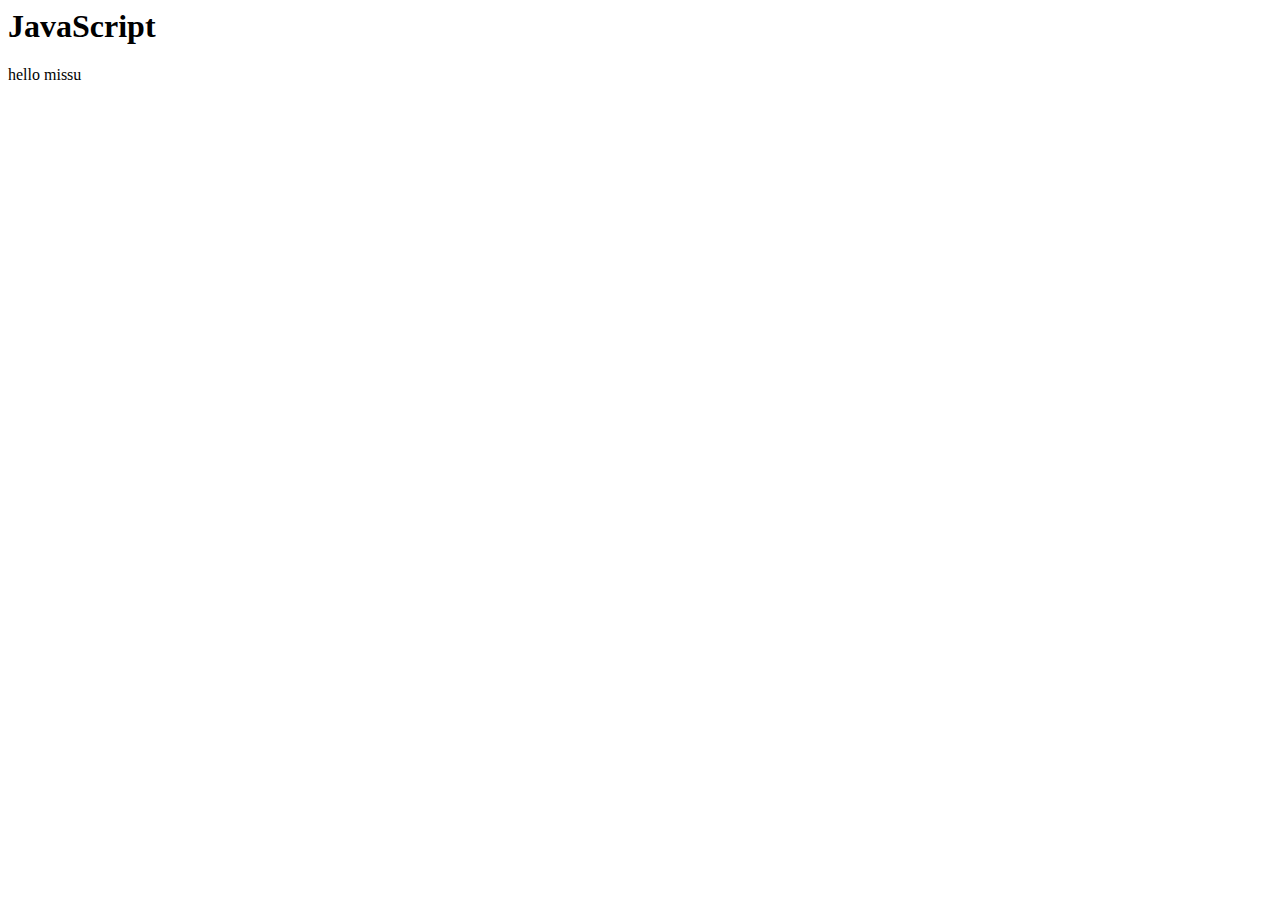
<file: 第一話玄関/index.html>
<html lang="en">
  <head>
    <meta charset="UTF-8" />
    <meta http-equiv="X-UA-Compatible" content="IE=edge" />
    <meta name="viewport" content="width=device-width, initial-scale=1.0" />
    <title>Java Script ilk kodlar</title>
  </head>
  <body>
    <h1>JavaScript</h1>
    <script>
      document.write("hello missu");
      console.log("inline JS");
      console.log("inlineもっと少し好ましいです");
      alert("merhhba");
    </script>
    <!-- !yada harici dosya olarak cagrilabilir -->
    <script src="app.js"></script>
  </body>
</html>
</file>
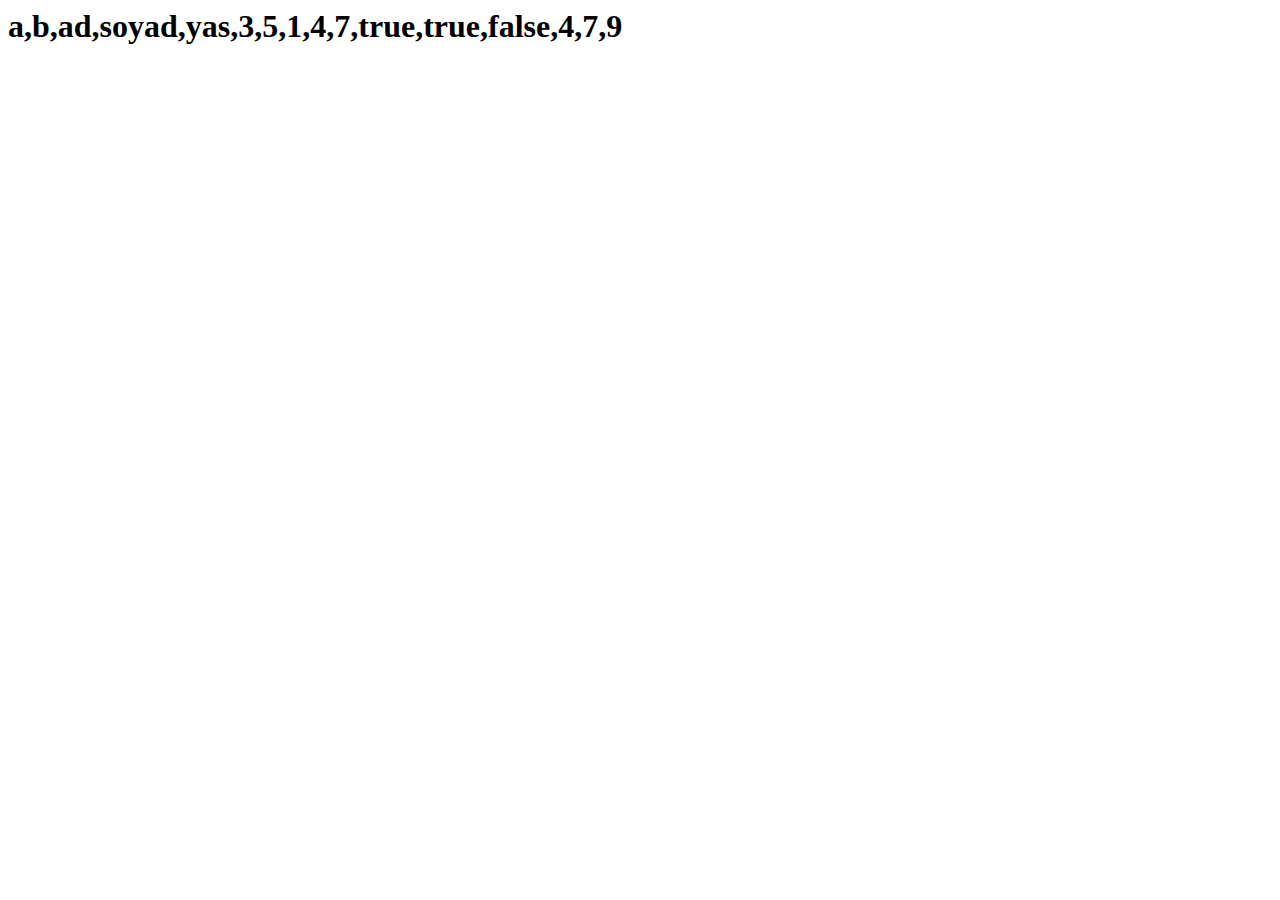
<file: 第五話≒並び/第一例≒並び方法/index.html>
<html lang="en">
  <head>
    <meta charset="UTF-8" />
    <meta http-equiv="X-UA-Compatible" content="IE=edge" />
    <meta name="viewport" content="width=device-width, initial-scale=1.0" />
    <title>Document</title>
  </head>
  <body>
    <h1 id="meyveler"></h1>
    <script src="diziler.js"></script>
  </body>
</html>
</file>
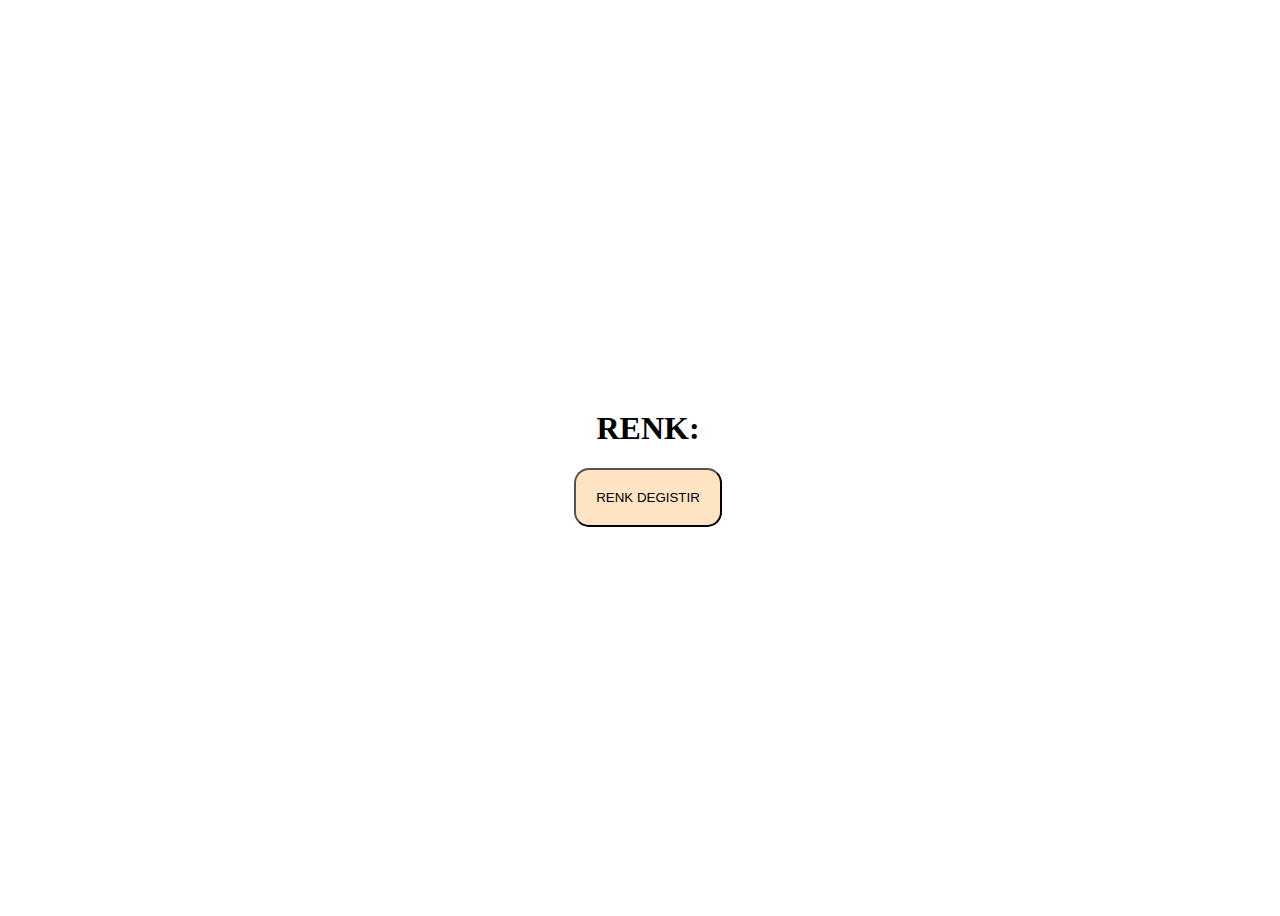
<file: 第五話≒並び/第二例≒色変換/index.html>
<html lang="en">
  <head>
    <meta charset="UTF-8" />
    <meta http-equiv="X-UA-Compatible" content="IE=edge" />
    <meta name="viewport" content="width=device-width, initial-scale=1.0" />
    <title>Document</title>
    <link rel="stylesheet" href="renk.css" />
  </head>
  <body>
    <div class="container">
      <h1>RENK: <span class="renk"></span></h1>
      <button class="btn">RENK DEGISTIR</button>
    </div>
    <script src="renk.js"></script>
  </body>
</html>
</file>
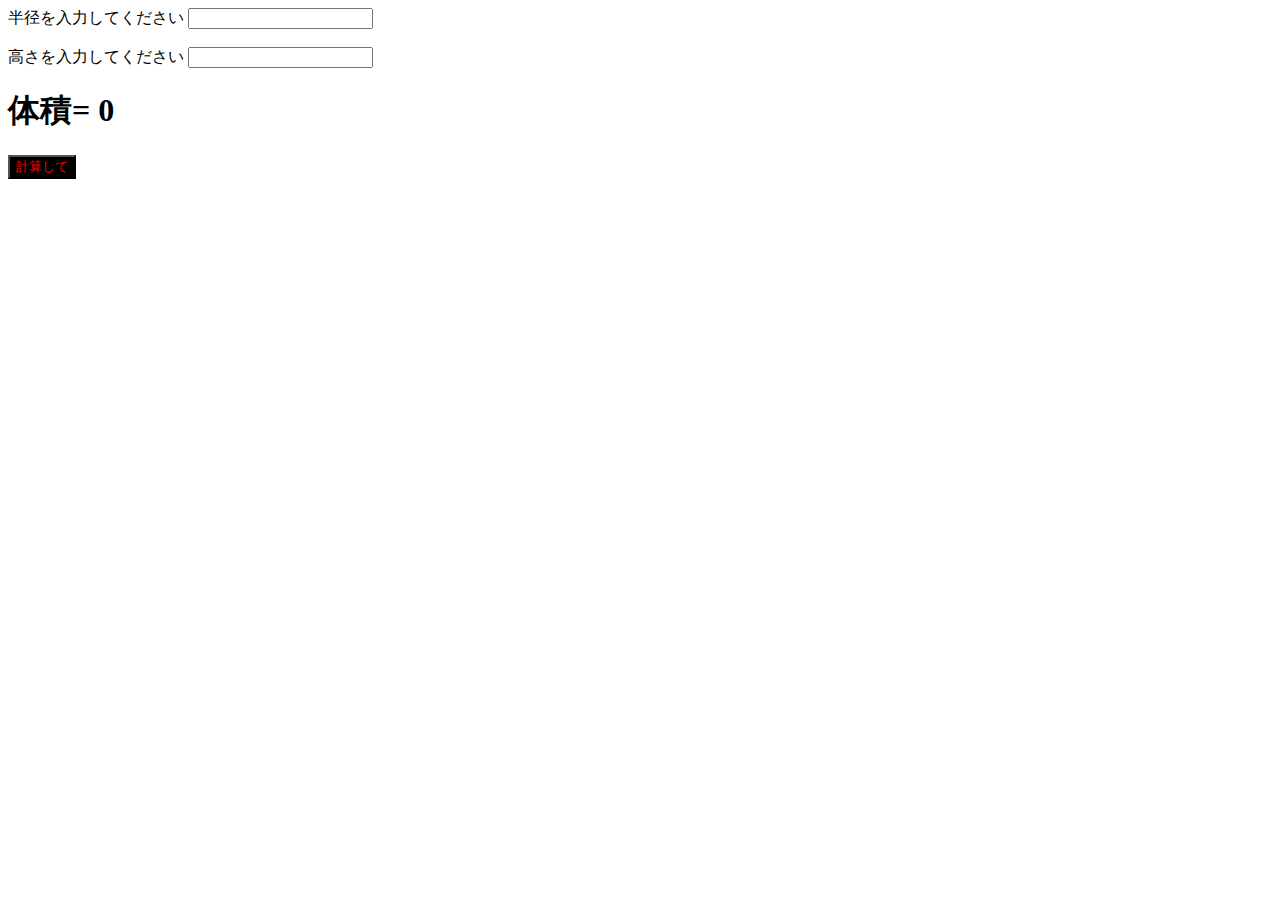
<file: 第四話DOM/第一例を計算して/index.html>
<html lang="en">
  <head>
    <meta charset="UTF-8" />
    <meta http-equiv="X-UA-Compatible" content="IE=edge" />
    <meta name="viewport" content="width=device-width, initial-scale=1.0" />
    <title>DOM</title>
  </head>
  <body>
    <label for="r">半径を入力してください</label>
    <input id="r" type="number" />
    <br /><br />
    <label for="h">高さを入力してください</label>
    <input class="h" type="number" />

    <h1>体積= <span class="体積">0</span></h1>
    <button class="btn" type="button" onclick="hesapla()">計算して</button>

    <script src="app.js"></script>
  </body>
</html>
</file>
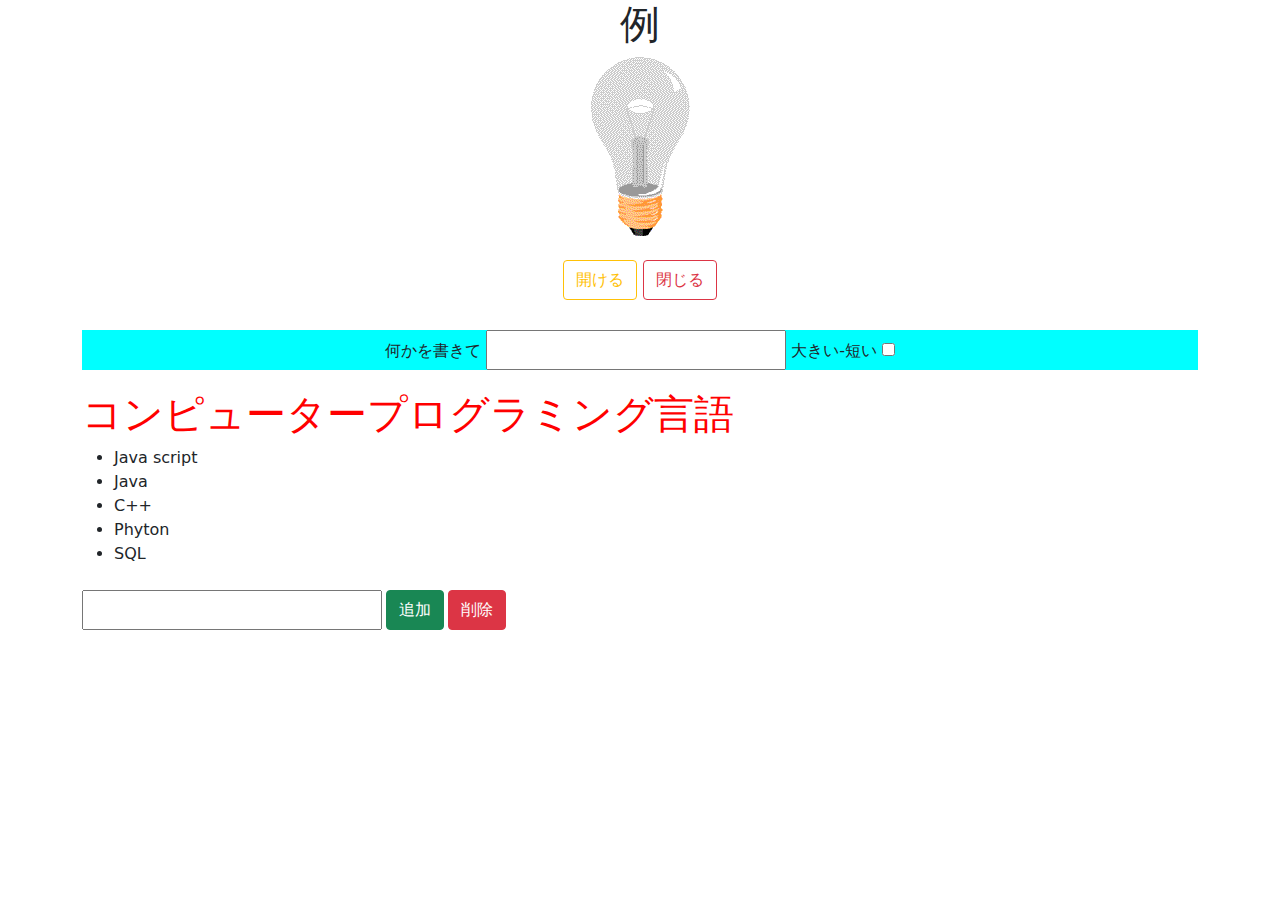
<file: 第四話DOM/第三例/index.html>
<html lang="en">
  <head>
    <meta charset="UTF-8" />
    <meta http-equiv="X-UA-Compatible" content="IE=edge" />
    <meta name="viewport" content="width=device-width, initial-scale=1.0" />
    <title>DOMの例</title>
    <link rel="stylesheet" href="css/style.css" />
    <link rel="stylesheet" href="css/bootstrap.css" />
  </head>
  <body>
    <main>
      <div class="container text-center">
        <h1>例</h1>
        <img src="img/lamba_off.gif" class="resim" alt="" />

        <div class="mt-4">
          <button class="btn on btn-outline-warning">開ける</button>
          <button class="btn off btn-outline-danger">閉じる</button>
          <div>
            <div class="input-div">
              <label for="textbox">何かを書きて</label>
              <input class="textbox" type="text" value="" />
              <label for="checkbox">大きい-短い</label>
              <input class="checkbox" type="checkbox" />
            </div>
          <ul class="liste text-start">
            <li>Java script </li>
            <li>Java</li>
            <li>C++</li>
            <li>Phyton</li>
            <li>SQL</li>
          </ul>
          <div class="text-start d-flex justify-content-start align-items-end mt-4">
            <input class="dil me-1"  type="text">
        <button class="btn ekle btn-success me-1">追加</button>
        <button class="btn sil btn-danger me-1">削除</button>

          </div>
             </div>
    </main>

    <script src="app.js"></script>
  </body>
</html>
</file>
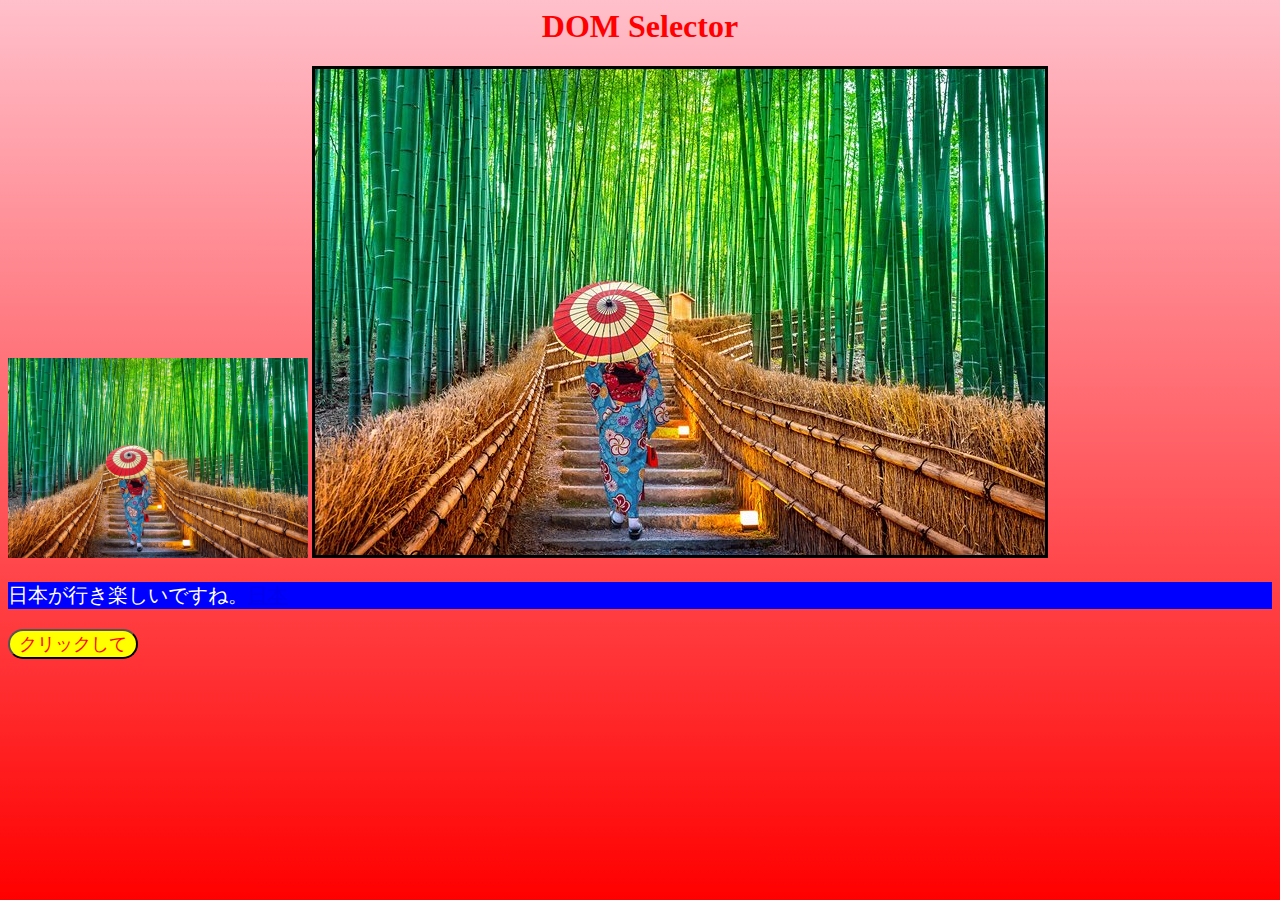
<file: 第四話DOM/第二例Selector/index.html>
<html lang="en">
  <head>
    <meta charset="UTF-8" />
    <meta http-equiv="X-UA-Compatible" content="IE=edge" />
    <meta name="viewport" content="width=device-width, initial-scale=1.0" />
    <title class="title">Document</title>
  </head>
  <body id="body">
    <section>
      <h1 class="h1">DOM Selector</h1>
      <img src="img/japan.jpg" alt="" /> <img src="img/japan.jpg" alt="" />
      <p id="tokyo">
        日本が行き楽しいですね。<a
          href="https://www.thewanderinglens.com/tokyo-photography-locations/"
          target="_blank"
          >日本</a
        >
      </p>
      <button id="btn">クリックして</button>
    </section>
    <script src="app.js"></script>
  </body>
</html>
</file>
<file: 第五話≒並び/第二例≒色変換/renk.css>
.container {
  width: 100vw; /* viewport with*/
  min-height: 100vh; /*viewportr height */
  display: flex;
  justify-content: center;
  align-items: center;
  flex-direction: column;
}
.btn {
  padding: 20px;
  background-color: bisque;
  border-radius: 15px;
}

.btn:hover {
  background-color: rgb(159, 122, 76);
}
h1 {
  background-color: white;
}
</file>
<file: 第四話DOM/第三例/css/style.css>
.btn {
  width: ４0px;
  height: 40px;
}
.input-div {
  margin-top: 30px;
  background-color: aqua;
}
.textbox,
.dil {
  height: 40px;
  width: 300px;
}
</file>
